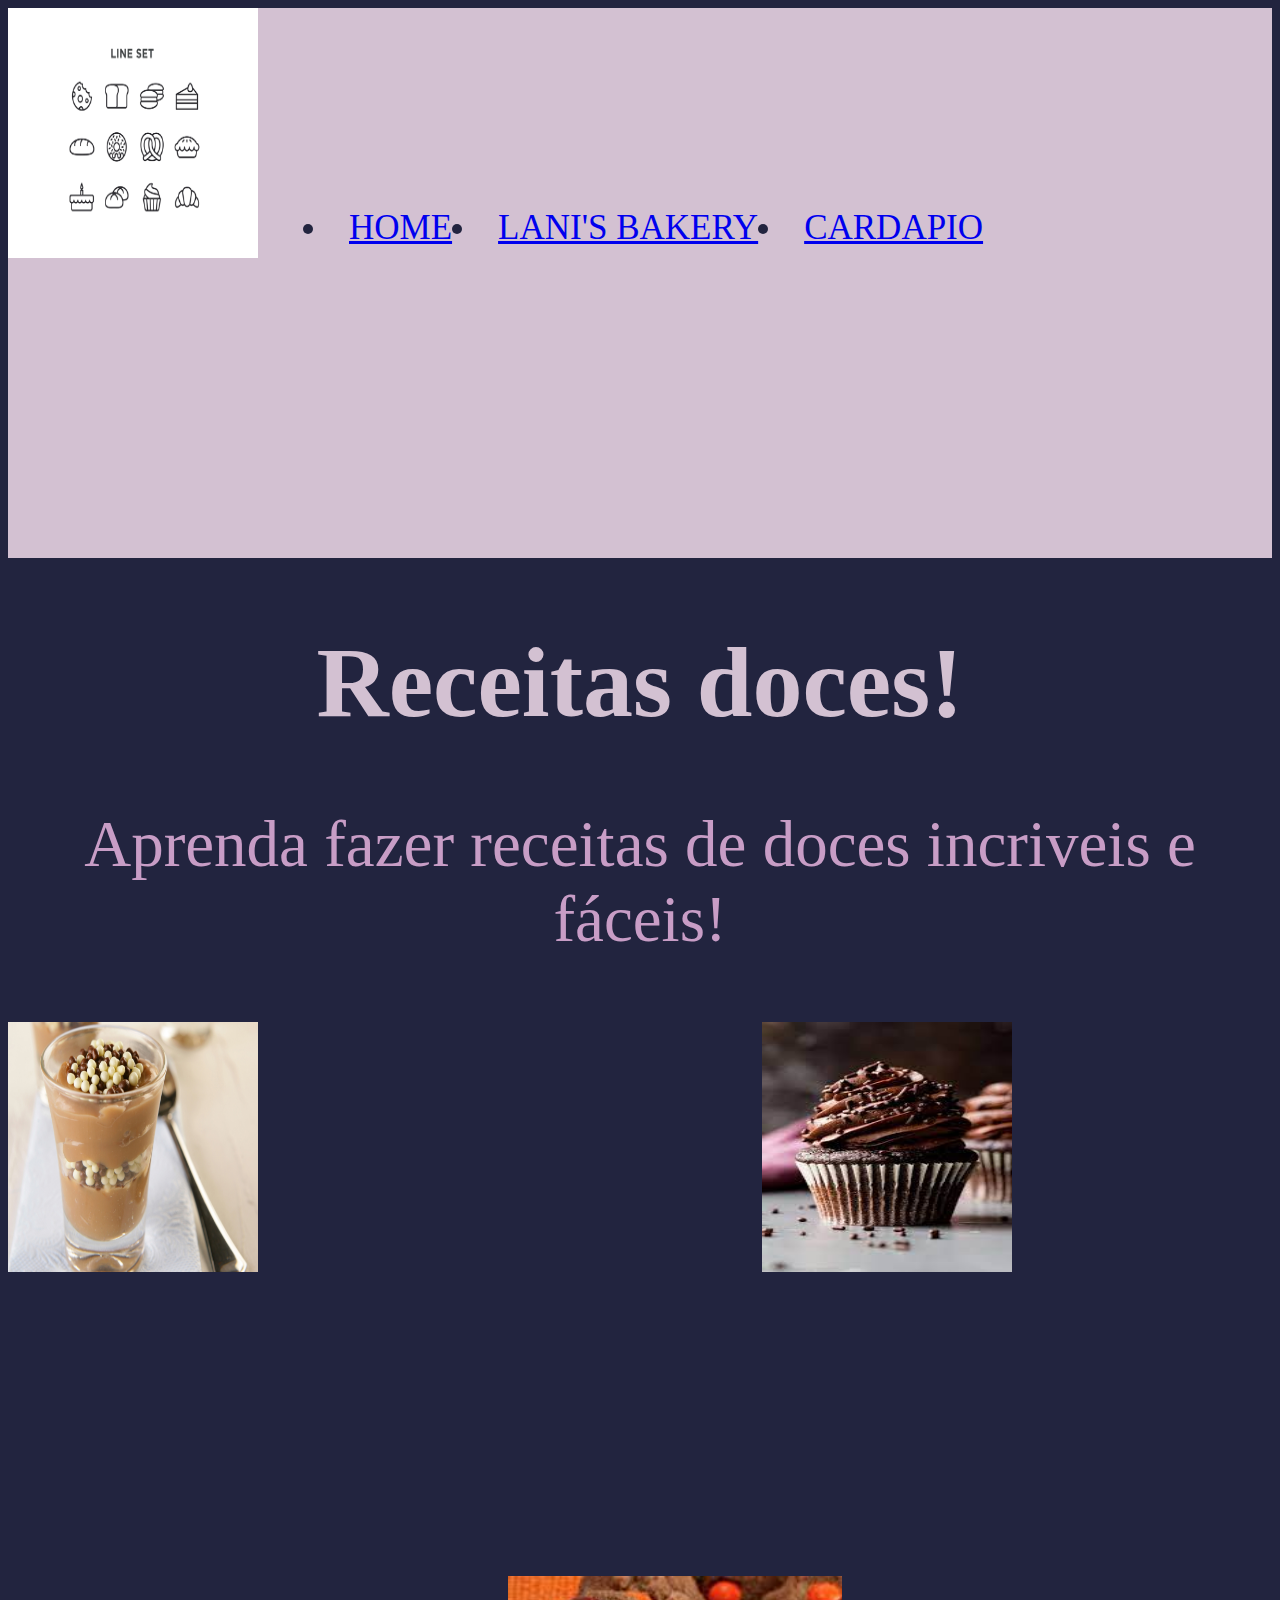
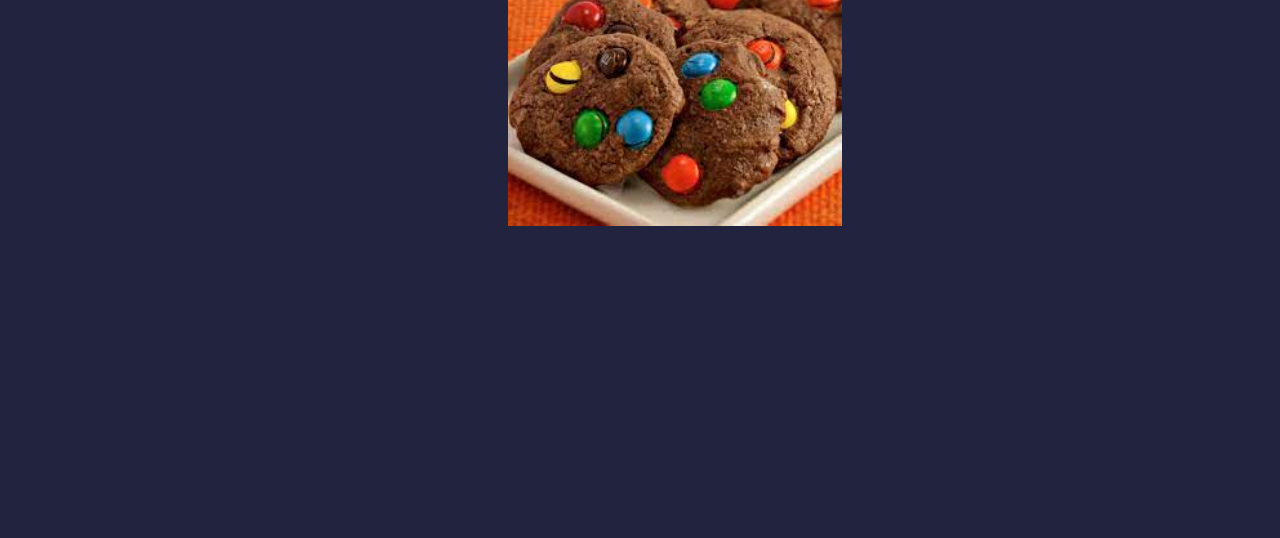
<file: index.html>
<!DOCTYPE html>
<html lang="port-br">
<head>
    <meta charset="UTF-8">
    <meta name="viewport" content="width=device-width, initial-scale=1.0">
    <title>Livro de Receitas da lani</title>
    <link rel="stylesheet" href="style.css">
</head>
<body>
  <header class="confeitaria">
<img class= logoimg src="f5ab70-icones-de-confeitaria-bakery-icons-free-download-gratis-designer-mao-de-vaca-2.jpg" alt="">
<ul class="listaconfeitaria">
<li class="itemlistaconfeitaria"><a href="index.html"> Home</a></li>
<li class="itemlistaconfeitaria"><a href="Lani.html"> Lani's bakery</a></li>
<li class="itemlistaconfeitaria"><a href="Cardapio.html"> Cardapio</a></li>
</ul>


  </header>


  
  <h1>Receitas doces!</h1>  
  <p>Aprenda fazer receitas de doces incriveis e fáceis!</p>
  <img class="logoimg" src="Brigadeiro-de-colher.jpg" alt=""> 
  <img class="img1" src="download (2).jpeg" alt="">
  <img class="img3" src="download (1).jpeg" alt="">
</body>
</html>
</file>
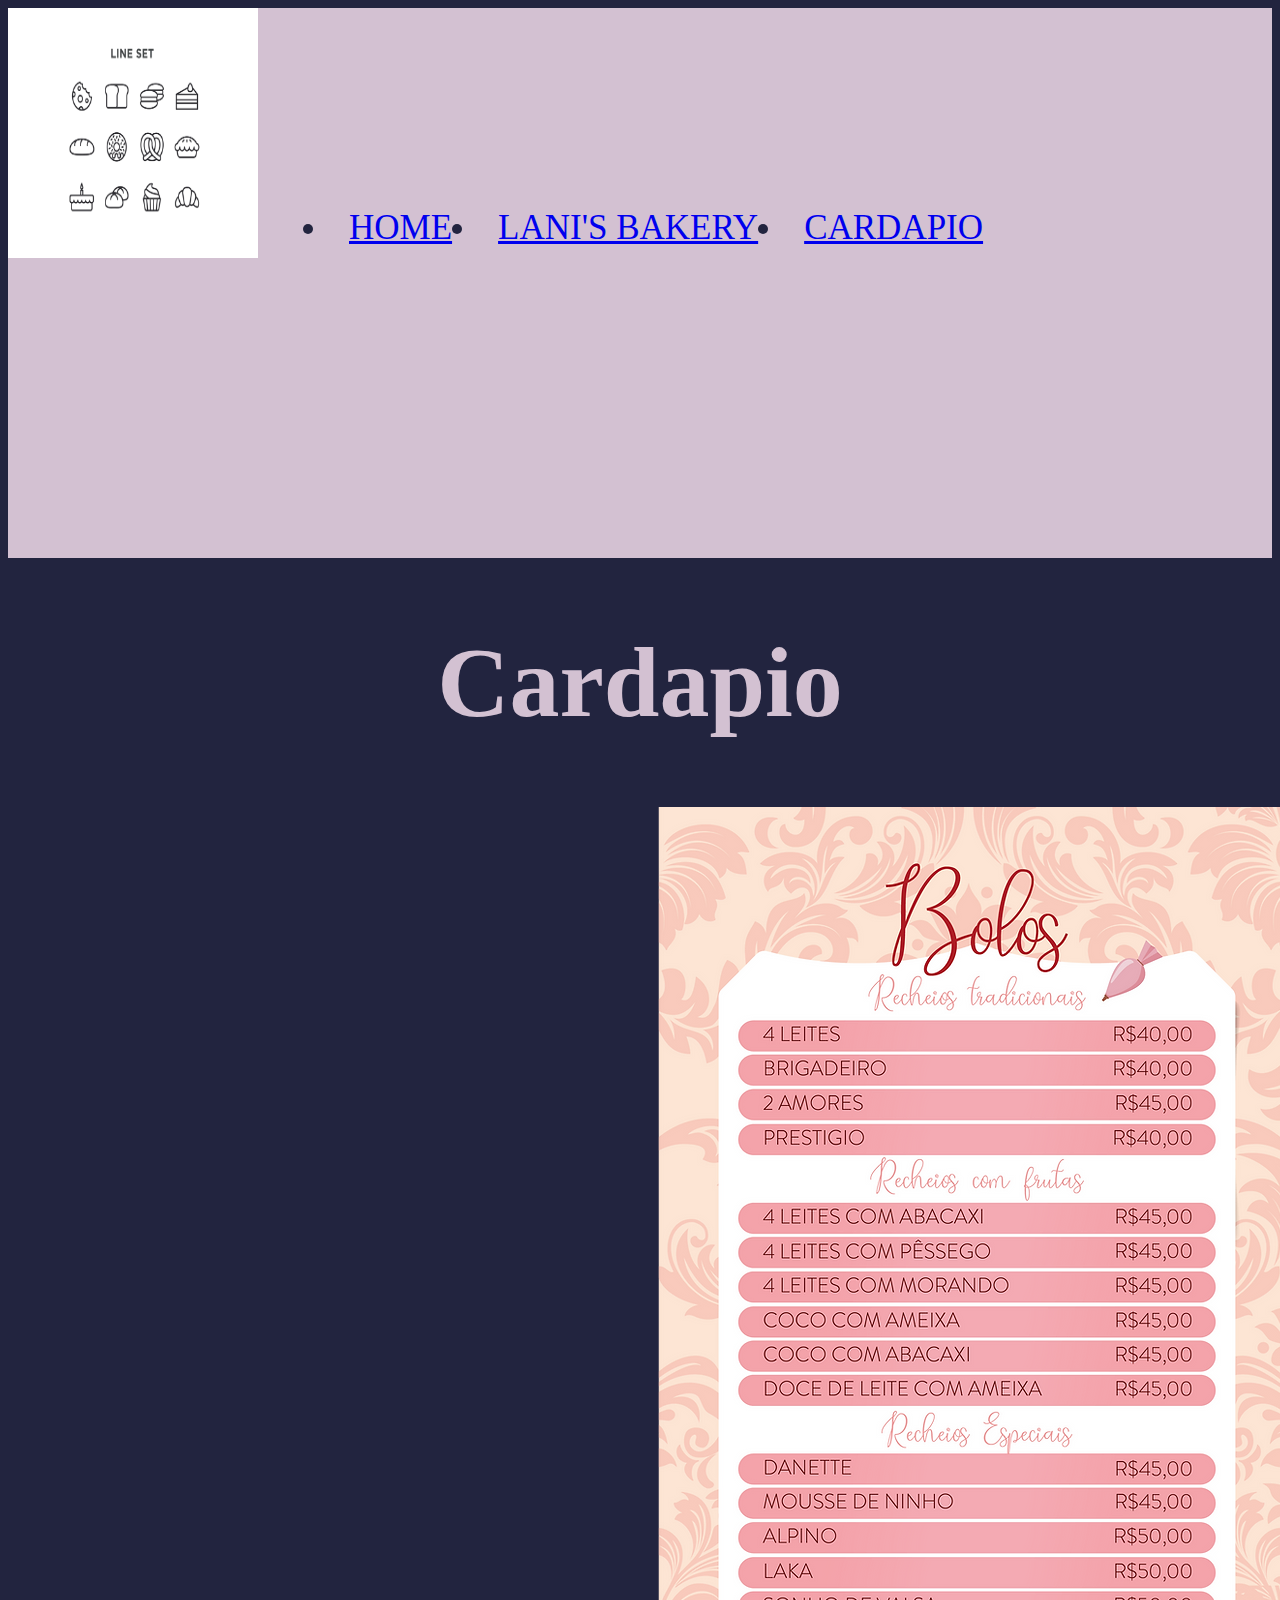
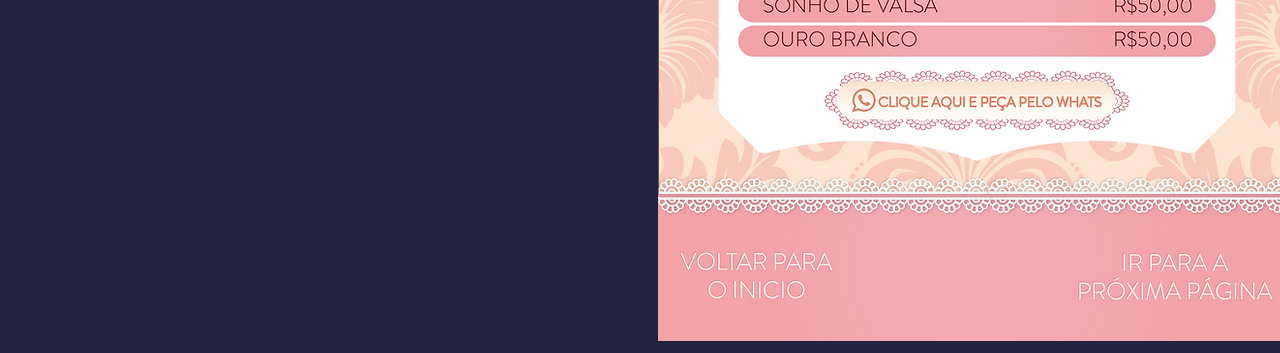
<file: Cardapio.html>
<!DOCTYPE html>
<html lang="port-br">
<head>
    <meta charset="UTF-8">
    <meta name="viewport" content="width=device-width, initial-scale=1.0">
    <title>Livro de Receitas da lani</title>
    <link rel="stylesheet" href="style.css">
</head>
<body>
  <header class="confeitaria">
<img class= logoimg src="f5ab70-icones-de-confeitaria-bakery-icons-free-download-gratis-designer-mao-de-vaca-2.jpg" alt="">
<ul class="listaconfeitaria">
<li class="itemlistaconfeitaria"><a href="index.html"> Home</a></li>
<li class="itemlistaconfeitaria"><a href="Lani.html"> Lani's bakery</a></li>
<li class="itemlistaconfeitaria"><a href="Cardapio.html"> Cardapio</a></li>
</ul>


  </header>
  <h1>Cardapio</h1>
<img class="img2" src="CardÃ¡pio_Bolos@2x.webp" alt="">

</body>
</html>
</file>
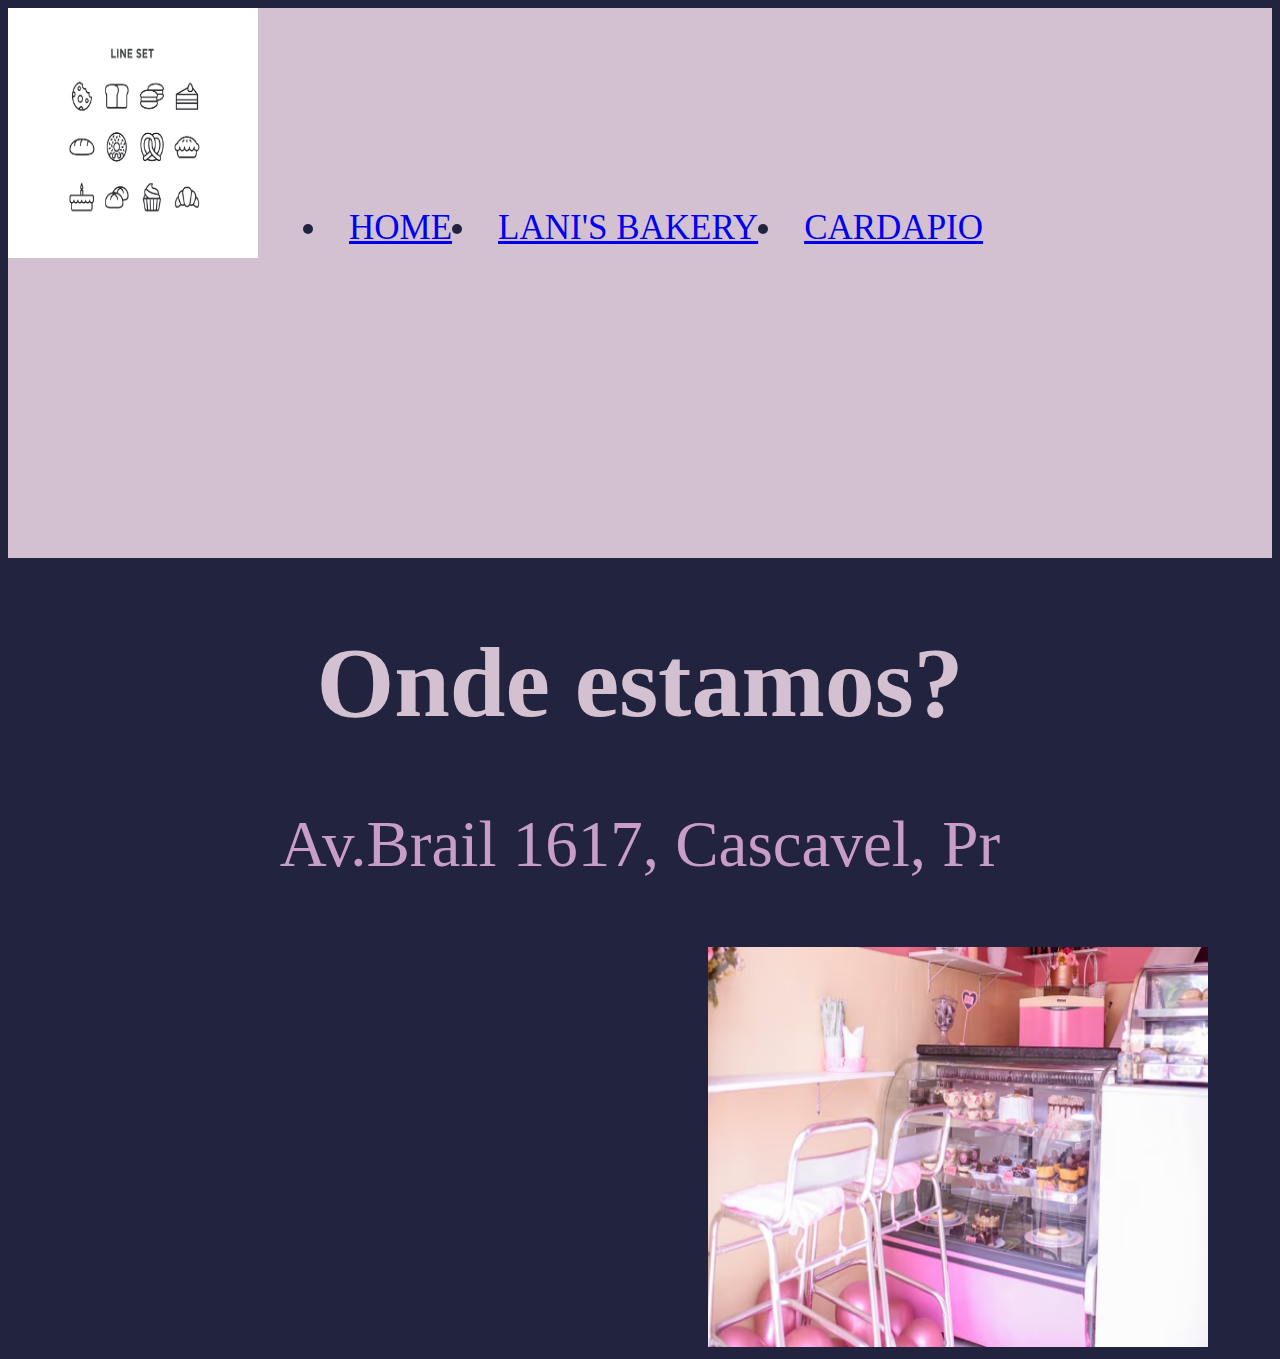
<file: Lani.html>
<!DOCTYPE html>
<html lang="port-br">
<head>
    <meta charset="UTF-8">
    <meta name="viewport" content="width=device-width, initial-scale=1.0">
    <title>Livro de Receitas da lani</title>
    <link rel="stylesheet" href="style.css">
</head>
<body>
  <header class="confeitaria">
<img class= logoimg src="f5ab70-icones-de-confeitaria-bakery-icons-free-download-gratis-designer-mao-de-vaca-2.jpg" alt="">
<ul class="listaconfeitaria">
<li class="itemlistaconfeitaria"><a href="index.html"> Home</a></li>
<li class="itemlistaconfeitaria"><a href="Lani.html"> Lani's bakery</a></li>
<li class="itemlistaconfeitaria"><a href="Cardapio.html"> Cardapio</a></li>
</ul>


  </header>
</body>
<h1>Onde estamos?</h1>
<p>Av.Brail 1617, Cascavel, Pr</p>
 <img class="img" src="lani's bakery.avif"
</html>
</file>
<file: style.css>
body {
background: rgb(34, 36, 63);
}
h1{
    font-size: 100px;
    color: rgb(211, 193, 210);
    text-align: center;
}
p{
    font-size: 65px;
    color: hsl(303, 28%, 70%);
    text-align: center;
}

.confeitaria{
background-color: rgb(211, 193, 210);
display: flex;

}
.logoimg{

    width: 250px;
    height: 250px;
    margin-bottom: 300px;
}
.listaconfeitaria{
display: flex;
margin-left: 15px;
margin-top: 200px;

}
.listaconfeitaria{
list-style: inside;
text-transform: uppercase;
font-size: 35px;
color: rgb(34, 36, 63);
padding-left: 30px;
}
.img{ 
    width: 500px;
    height: 400px;
    margin-left: 700px;
}
.img1{
    width: 250px;
    height: 250px;
    margin-left: 500px;
    margin-bottom: 300px;
}
.img2{
    margin-left: 650px;
}
.img3{
    height: 250px;
    margin-left: 500px;
    margin-bottom: 300px;
}
</file>
